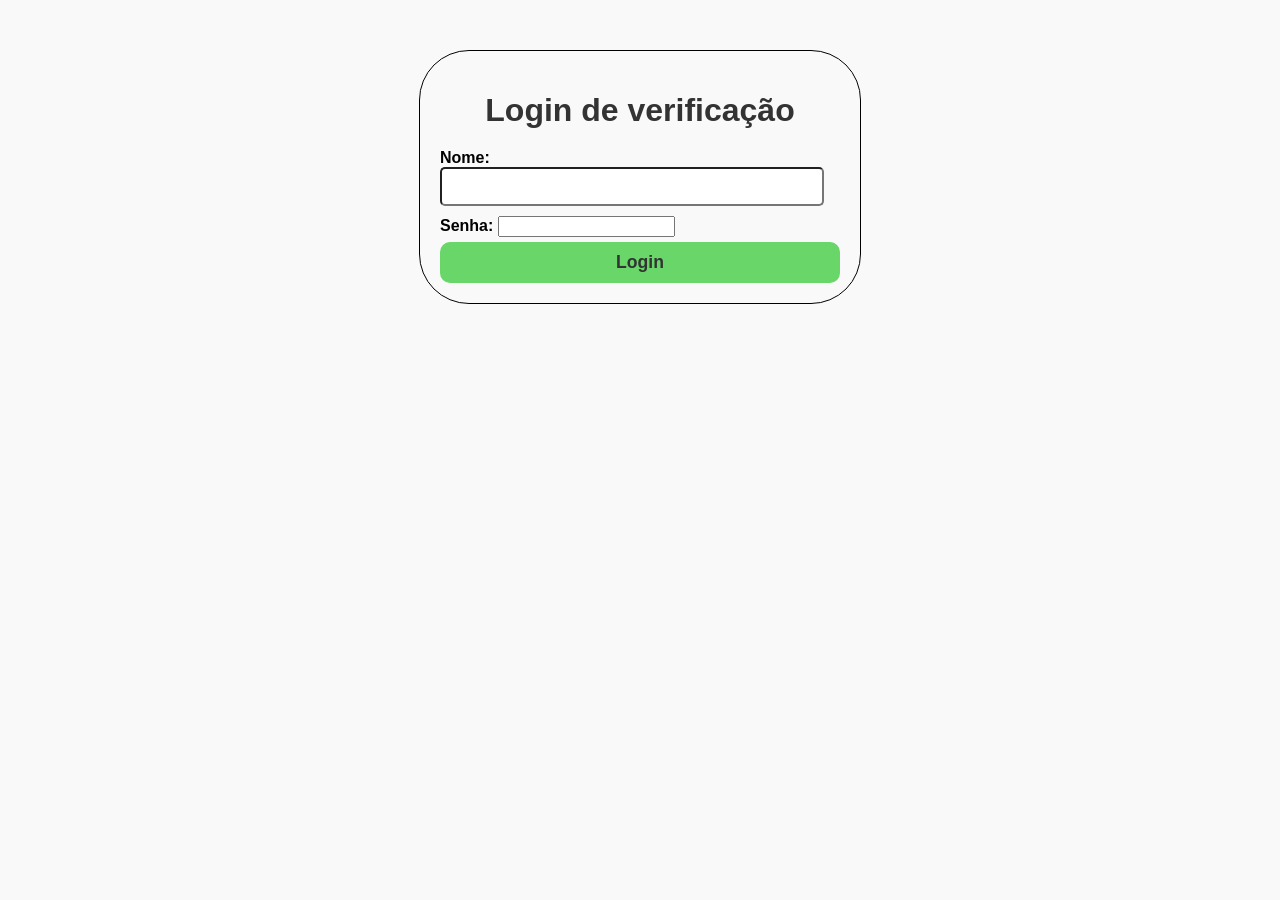
<file: Cadastro2-main/login.html>
<!DOCTYPE html>
<html lang="en">
<head>
    <meta charset="UTF-8">
    <meta name="viewport" content="width=device-width, initial-scale=1.0">
    <link rel="stylesheet" href="style2.css/style.css">
    <title>Login Verificação</title>
</head>
<body>
    <h1>Login de verificação</h1>
    <label>Nome: <input type="text" id="nome"></label>
    <label>Senha: <input type="number" id="senha"></label>
    <button onclick="entrar()" id="botaoLogin"> Login</button>
    <script href="script.js"></script>

</body>
</html>
</file>
<file: Cadastro2-main/style2.css/style.css>
Reset e layout geral */
* {
    margin: 0;
    padding: 0;
    box-sizing: border-box;
}

body {
    font-family: Arial, sans-serif;
    max-width: 400px;
    margin: 50px auto;
    padding: 20px;
    border: 1px solid #000000;
    background: #f9f9f9;
    background-image: img("/img/paisagem.jfif");
    border-radius: 50px;
}

h1 {
    text-align: center;
    color: #333;
    margin-bottom: 20px;
}
h1:hover {
    text-align: center;
    color: #f9f9f9;
    border-radius: 50px;
    max-width: 400px;
    margin: 50px auto;
    padding: 20px;
    margin-bottom: 20px;
}


label {
    display: block;
    margin: 10px 0 5px;
    font-weight: bold;
   
}

button{
    background-color: rgb(104, 214, 104);
    width: 100%;
    padding: 10px;
    border-radius: 10px;
    border: none;
    color: #333;
    font-size: 1.1em;
    font-weight: bold;
}
button:hover{
    background-color:rgb(104, 214, 104);
    width: 100%;
    padding: 10px;
    border-radius: 10px;
    border: none;
    color: #333;
    font-size: 1.5em;
    font-weight: bold;
    transition: 0,5s;
    
}

#saida{
    font-size: 15px;
}

#matricula, #nome{
    width: 90%;
    padding: 10px;
    border-radius: 5px;
}
</file>
